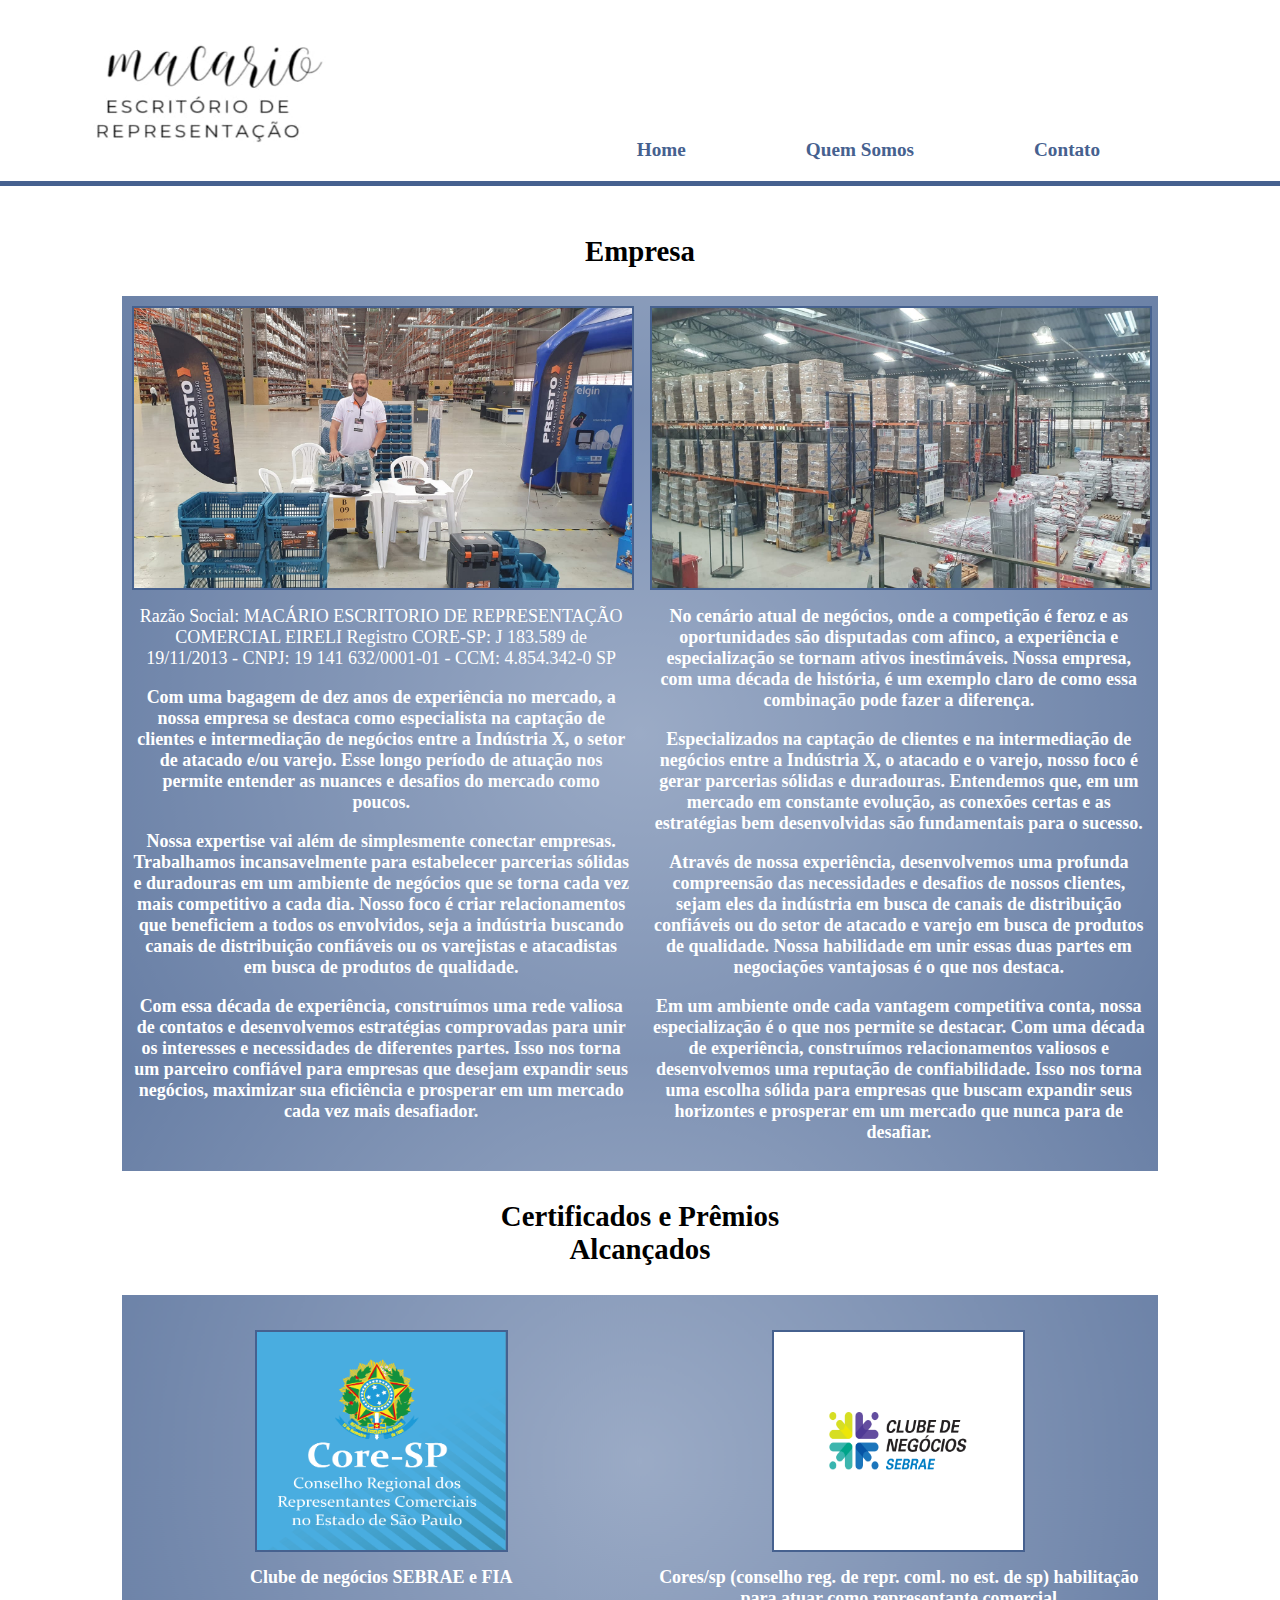
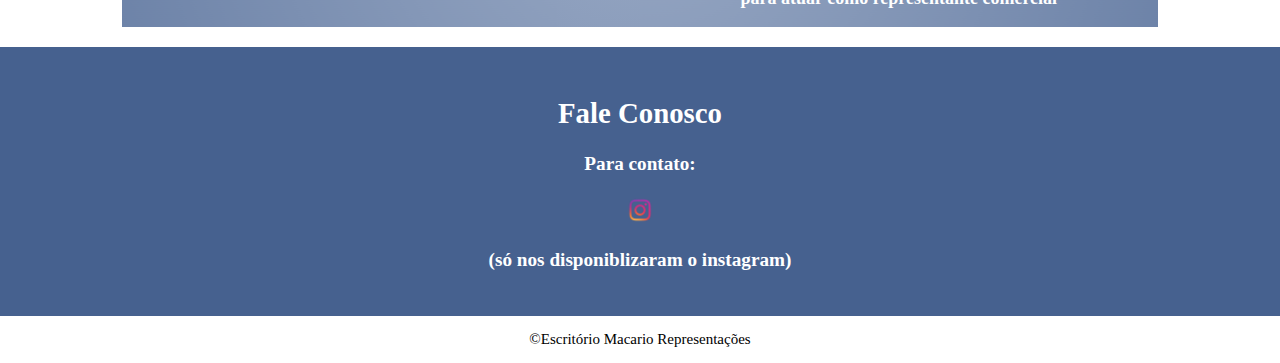
<file: quem-somos.html>
<!DOCTYPE html>
<html lang="en">
<head>
    <meta charset="UTF-8">
    <meta name="viewport" content="width=device-width, initial-scale=1.0">
    <title>Quem Somos</title>
    <link rel="stylesheet" href="quem-somos.css">
</head>
<body>
    <header>
        <img src="imagens/logotipo.png" alt="LogodaMacarioRepresentações">
       
        <nav>
            <ul>
                <img src="imagens/nomemacario.jpeg">
                <li><a href="index.html"><b>Home</b></a></li>
                <li><a  href="quem-somos.html"><b>Quem Somos</b></a></li>
                <li> <a href="#footer"><b>Contato</b></a></li>
            </ul>
        </nav>
    </header>
    <div class="empresa">
        <h2><p>Empresa</p></h2>
        
        <div class="container">
            <div class="box">
                <img src="imagens/macario1.jpeg" alt="Imagem 1">
                <p>Razão Social: MACÁRIO ESCRITORIO DE REPRESENTAÇÃO COMERCIAL EIRELI
                    Registro CORE-SP: J 183.589 de 19/11/2013 - CNPJ: 19 141 632/0001-01 - CCM: 4.854.342-0 SP</p>

                <b><p>Com uma bagagem de dez anos de experiência no mercado, a nossa empresa se destaca como especialista na captação de clientes e intermediação de negócios entre a Indústria X, o setor de atacado e/ou varejo. Esse longo período de atuação nos permite entender as nuances e desafios do mercado como poucos.</p>

                    <p> Nossa expertise vai além de simplesmente conectar empresas. Trabalhamos incansavelmente para estabelecer parcerias sólidas e duradouras em um ambiente de negócios que se torna cada vez mais competitivo a cada dia. Nosso foco é criar relacionamentos que beneficiem a todos os envolvidos, seja a indústria buscando canais de distribuição confiáveis ou os varejistas e atacadistas em busca de produtos de qualidade.</p>
                    
                    <p>Com essa década de experiência, construímos uma rede valiosa de contatos e desenvolvemos estratégias comprovadas para unir os interesses e necessidades de diferentes partes. Isso nos torna um parceiro confiável para empresas que desejam expandir seus negócios, maximizar sua eficiência e prosperar em um mercado cada vez mais desafiador.</p></b>
               
            </div>
            <div class="box">
                <img src="imagens/macario2.jpeg" alt="Imagem 2">
               <b> <p>No cenário atual de negócios, onde a competição é feroz e as oportunidades são disputadas com afinco, a experiência e especialização se tornam ativos inestimáveis. Nossa empresa, com uma década de história, é um exemplo claro de como essa combinação pode fazer a diferença.</p>

                <p>Especializados na captação de clientes e na intermediação de negócios entre a Indústria X, o atacado e o varejo, nosso foco é gerar parcerias sólidas e duradouras. Entendemos que, em um mercado em constante evolução, as conexões certas e as estratégias bem desenvolvidas são fundamentais para o sucesso.</p>
                
                <p> Através de nossa experiência, desenvolvemos uma profunda compreensão das necessidades e desafios de nossos clientes, sejam eles da indústria em busca de canais de distribuição confiáveis ou do setor de atacado e varejo em busca de produtos de qualidade. Nossa habilidade em unir essas duas partes em negociações vantajosas é o que nos destaca.</p>
                
                    <p> Em um ambiente onde cada vantagem competitiva conta, nossa especialização é o que nos permite se destacar. Com uma década de experiência, construímos relacionamentos valiosos e desenvolvemos uma reputação de confiabilidade. Isso nos torna uma escolha sólida para empresas que buscam expandir seus horizontes e prosperar em um mercado que nunca para de desafiar.</p></b>
              
            </div>
        </div>

        <h2><p>Certificados e Prêmios Alcançados</p></h2>

        <div class="certificados">
            
            <div class="certificado1"> 
                <img src="imagens/coresp-2.png">
                <b><p>Clube de negócios SEBRAE e FIA</p></b>
    
            </div>
           
            <div class="certificado1">
                <img src="imagens/clubesebrae.png">
                <b><p>Cores/sp (conselho reg. de repr. coml. no est. de sp) habilitação para atuar como representante comercial</p></b>
                
            </div>
       

    </div>

        
    </div>
      <div id="footer" class="contato">
        <h2>Fale Conosco</h2>
       <b><p>Para contato:</p></b>
       <a href="https://www.instagram.com/macario_representante?igsh=MWplMzZ2eG81YWNweg==" target="_blank"><img src="imagens/instagram.png"></a>
       <b><p>(só nos disponiblizaram o instagram)</p></b>

    </div>

    <p class="final">&copy;Escritório Macario Representações </p>
</body>
</html>
</file>
<file: quem-somos.css>
body {
  font-family: 'Candara';
  font-size: 120%;
  background-color: #ffffff;
  margin: 0;
  width: 100%; /* Defina um tamanho base para o corpo. */
}


header {
  display: flex;
  justify-content: space-between;
  align-items: center;
  padding: 10px 20px;
  background-color: #fff; /* Cor de fundo do header */
  border-bottom: 5px solid #46618F; /* Borda na parte inferior com a cor #46618F */
}

/* Estilo para o logotipo */
header img {
  width: 10%; /* Altura do logotipo */
  margin-left: 7%;
}

/* Estilo para a lista de navegação */
nav ul {
  list-style-type: none;
  display: flex;
}

/* Estilo para os itens da lista de navegação */
nav ul li {
  margin-right: 20px;
  
}

/* Estilo para os links na lista de navegação */
nav ul li a {
  text-decoration: none;
  color: #46618F; /* Cor do texto dos links */
  font-weight: bold;
  position: relative;
  top: 90%;
  
  

}

/* Estilo para o texto em negrito "Macario Representações" */
nav ul li b {
  margin-right: 100px;
}

/* Estilo para a imagem do nome "Macario Representações" */
nav ul img {
width: 30%;
height: 30%;
position: relative;
right: 30%;


}


.contato {
    background-color: #46618F;
    padding: 2%;
    text-align: center;
    
 
}
.contato img {
    width: 30px;
    margin: 0 5px;

}
.contato h2{
    color: #ffffff;
}
.contato p{
    color: #ffffff;
}

h2 {
  text-align: center;
  width: 30%;
  position: relative;

  left: 35%;
    color: #000000;


  
}
.empresa {
    margin-left: 8%;
    margin-right: 8%;
    padding: 20px;
}

.empresa img{

    border: 2px solid #46618F
}
.container {
    display: flex;
    flex-wrap: wrap;
    justify-content: space-between;
    background-image: url(imagens/bannerempresa.png);
    background-position: center;
    object-fit: cover;
}

.box {
    flex: 1;
    text-align: center;
    margin: 10px;
    font-size: larger;
    display: inline;
    
}

.box img {
    width: 100%;
    max-width: 100%;
    height: auto;
    margin-right: 8%;
  
}

.box p {
    margin-top: 10px;
    color: #ffffff;
    font-family: 'Candara';font-size: 18px;
}

.certificados{
  display: flex;
  flex-wrap: wrap;
  justify-content: space-between;
  background-image: url(imagens/bannerempresa.png);
  background-position: center;
  object-fit: cover;
}


.certificado1{
  flex: 1;
  text-align: center;
  margin: 10px;

}

.certificado1 img{

  margin-right: 1%;
  margin-left: 1%;
  margin-top: 25px;
  text-align: center;
  border: 2px solid #46618F;
  flex: 1;
  max-width: 50%;
  -webkit-transition: -webkit-transform .5s ease;
  transition: transform .5s ease;
  width: 80%;
  height: 70%;
}

.certificado1 img:hover {

  -webkit-transform: scale(1.3);
  transform: scale(1.3);

}

.certificado1 p{

  margin-top: 10px;
  color: #ffffff;
  font-size: large;
}

.final{

  text-align: center;
  font-size: 15px;
}

.aqui {
  display: inline-block;
  padding: 9px 20px; /* Aumentei o espaçamento superior para mover o texto para baixo */
  font-size: 16px;
  text-align: center;
  text-decoration: none;
  cursor: pointer;
  border: 2px solid #3498db;
  border-radius: 25px;
  color: #3498db;
  background-color: #fff;
  transition: color 0.3s, background-color 0.3s;
}

.aqui:hover {
  color: #fff;
  background-color: #3498db;
}
</file>
